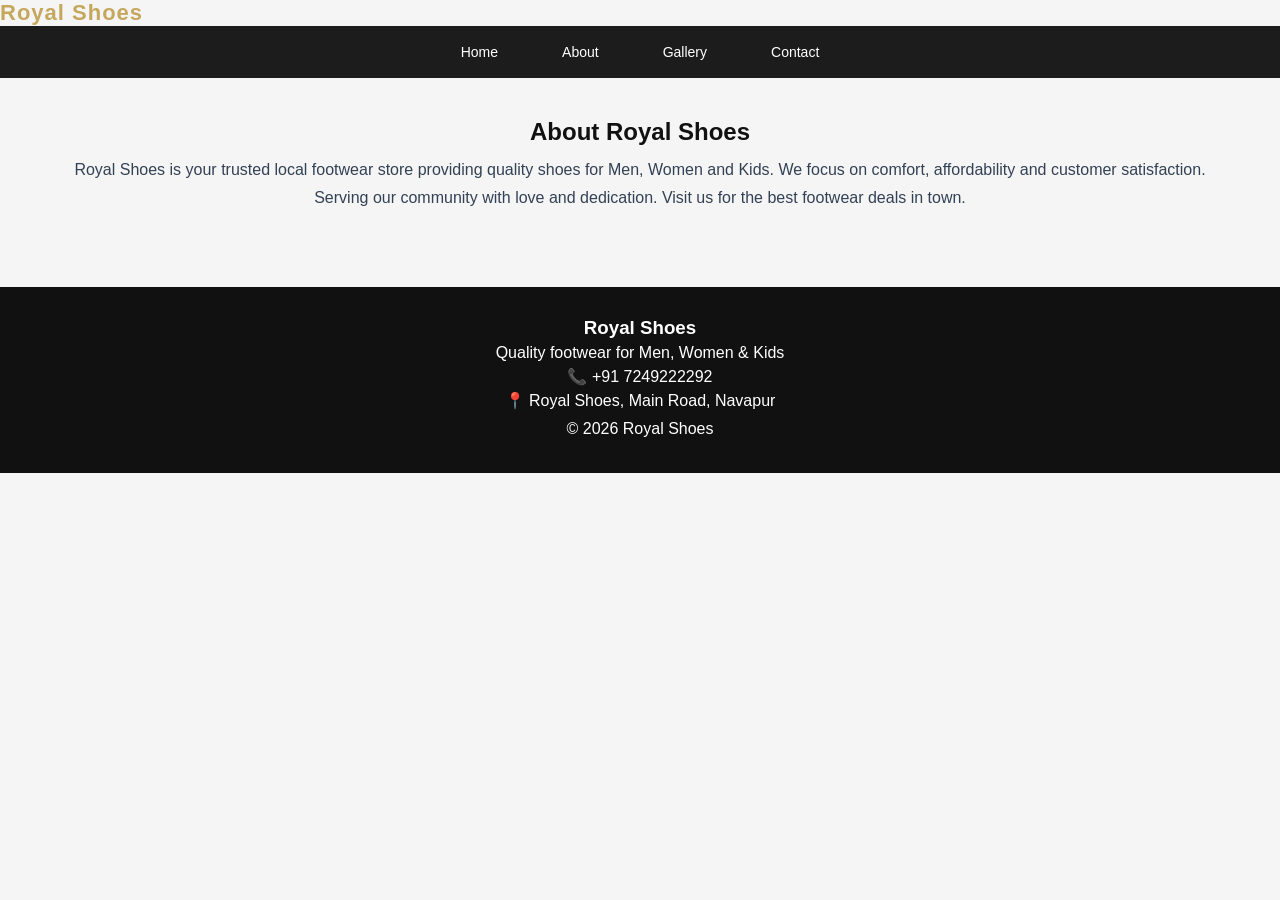
<file: about.html>
<!DOCTYPE html>
<html>
<head>
  <link rel="icon" href="images/favicon.png">

<title>About - Royal Shoes</title>
<meta name="description" content="Royal Shoes – Quality footwear for Men, Women and Kids. Best shoe store in town with affordable prices.">

<link rel="stylesheet" href="css/style.css">
</head>

<body>

<header>
  <div class="logo">Royal Shoes</div>
  <nav>
    <a href="index.html">Home</a>
    <a href="about.html">About</a>
    <a href="gallery.html">Gallery</a>
    <a href="contact.html">Contact</a>
  </nav>
</header>

<section style="padding:40px;text-align:center;">
<h1>About Royal Shoes</h1>

<p style="margin-top:15px;color:#334155;">
Royal Shoes is your trusted local footwear store providing quality shoes for Men, Women and Kids.
We focus on comfort, affordability and customer satisfaction.
</p>

<p style="margin-top:10px;color:#334155;">
Serving our community with love and dedication.
Visit us for the best footwear deals in town.
</p>
</section>
<footer>
  <h3>Royal Shoes</h3>
  <p>Quality footwear for Men, Women & Kids</p>
  <p>📞 +91 7249222292</p>
  <p>📍 Royal Shoes, Main Road, Navapur</p>
  <p style="margin-top:10px;">© 2026 Royal Shoes</p>
</footer>
</body>
</html>
</file>
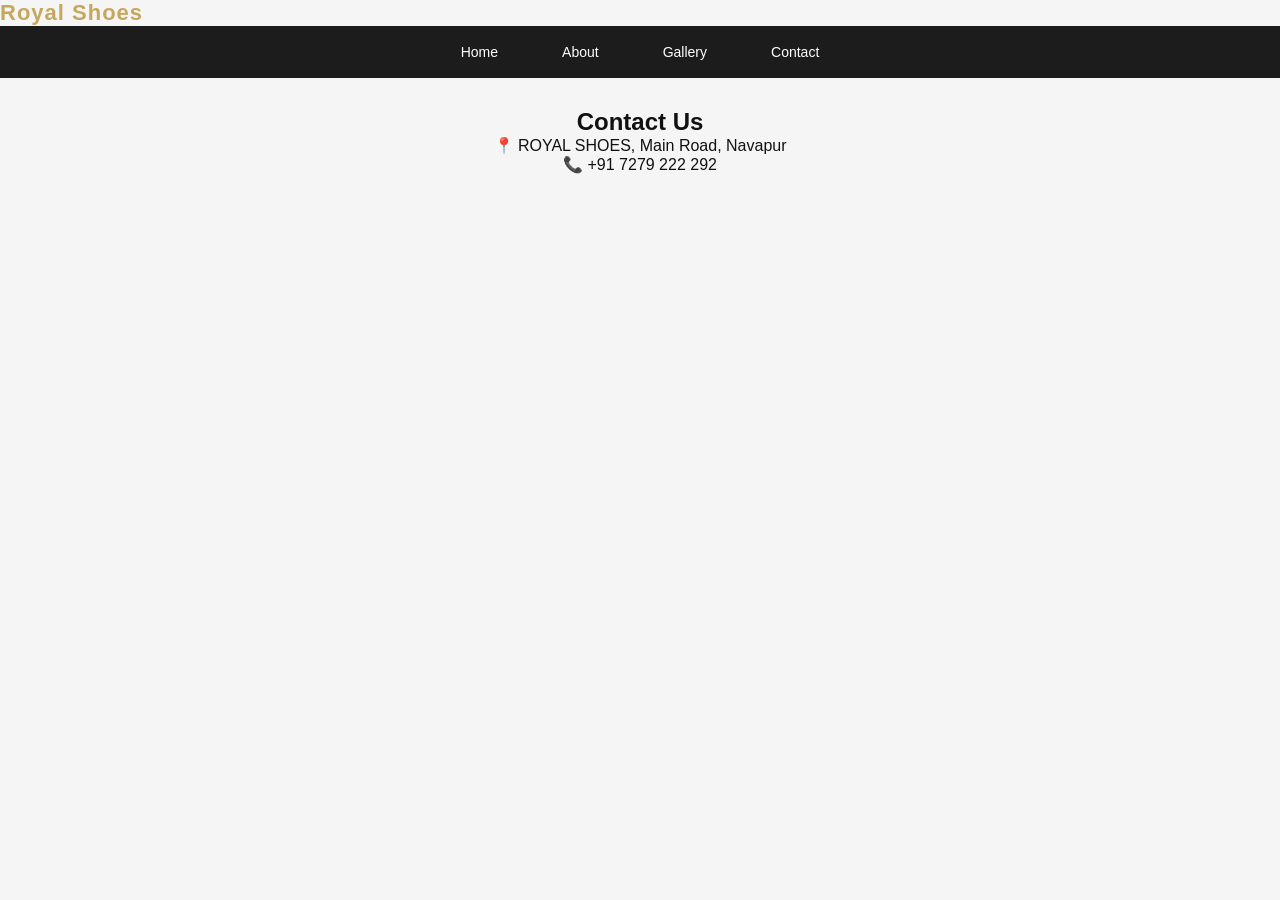
<file: contact.html>
<!DOCTYPE html>
<html>
<head>
  <link rel="icon" href="images/favicon.png">

<title>Contact - Royal Shoes</title>
<meta name="description" content="Royal Shoes – Quality footwear for Men, Women and Kids. Best shoe store in town with affordable prices.">

<link rel="stylesheet" href="css/style.css">
</head>

<body>

<header>
  <div class="logo">Royal Shoes</div>
  <nav>
    <a href="index.html">Home</a>
    <a href="about.html">About</a>
    <a href="gallery.html">Gallery</a>
    <a href="contact.html">Contact</a>
  </nav>
</header>

<section style="padding:30px;text-align:center;">

<h2>Contact Us</h2>

<p>📍 ROYAL SHOES, Main Road, Navapur</p>
<p>📞 +91 7279 222 292</p>

<br>

<iframe
src="https://www.google.com/maps/embed?pb=!1m18!1m12!1m3!1d3720.7707881894285!2d73.79302419999999!3d21.1615182!2m3!1f0!2f0!3f0!3m2!1i1024!2i768!4f13.1!3m3!1m2!1s0x3bdfc94f36f21145%3A0x95409f1281fec08!2sROYAL%20SHOES!5e0!3m2!1sen!2sin!4v1770982363938!5m2!1sen!2sin" 
width="90%" height="300" style="border:0;">
</https:>

</section>
<footer>
  <h3>Royal Shoes</h3>
  <p>Quality footwear for Men, Women & Kids</p>
  <p>📞 +91 7249222292</p>
  <p>📍 Royal Shoes, Main Road, Navapur</p>
  <p style="margin-top:10px;">© 2026 Royal Shoes</p>
</footer>
</body>
</html>
</file>
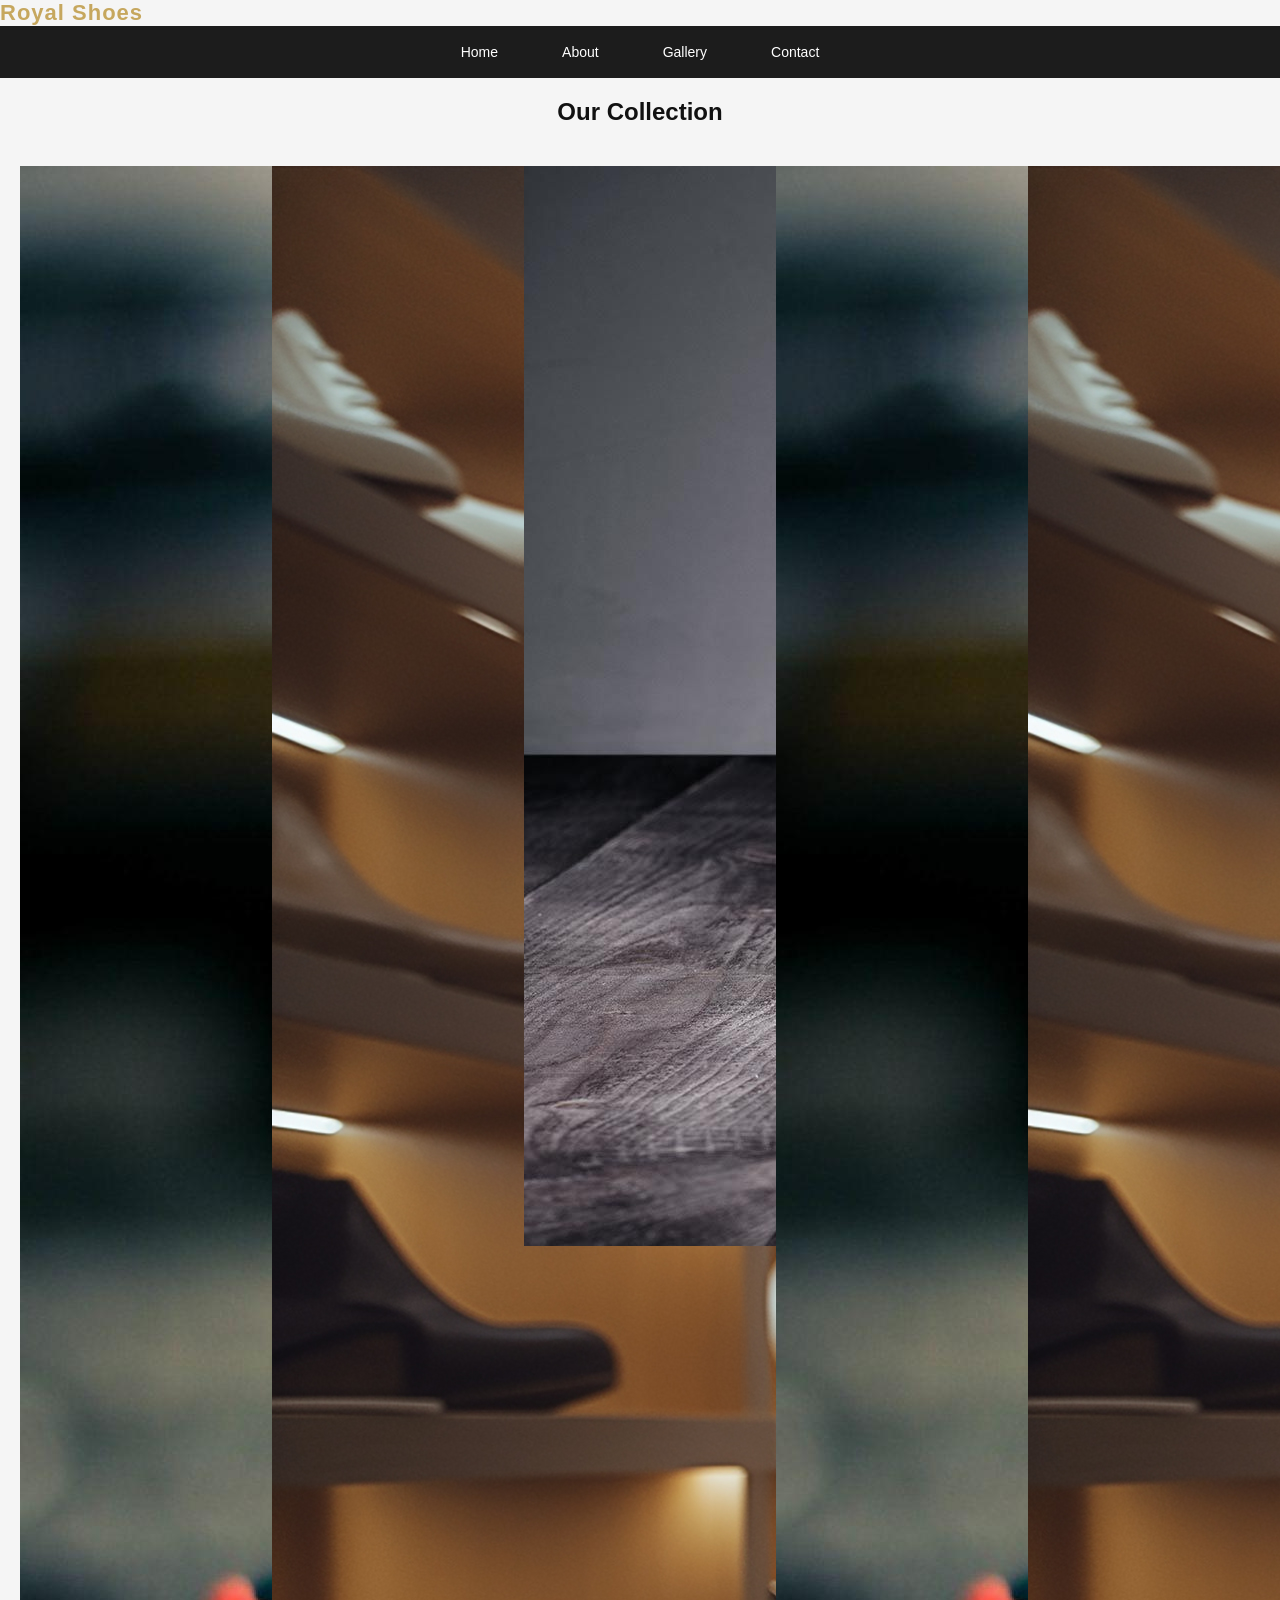
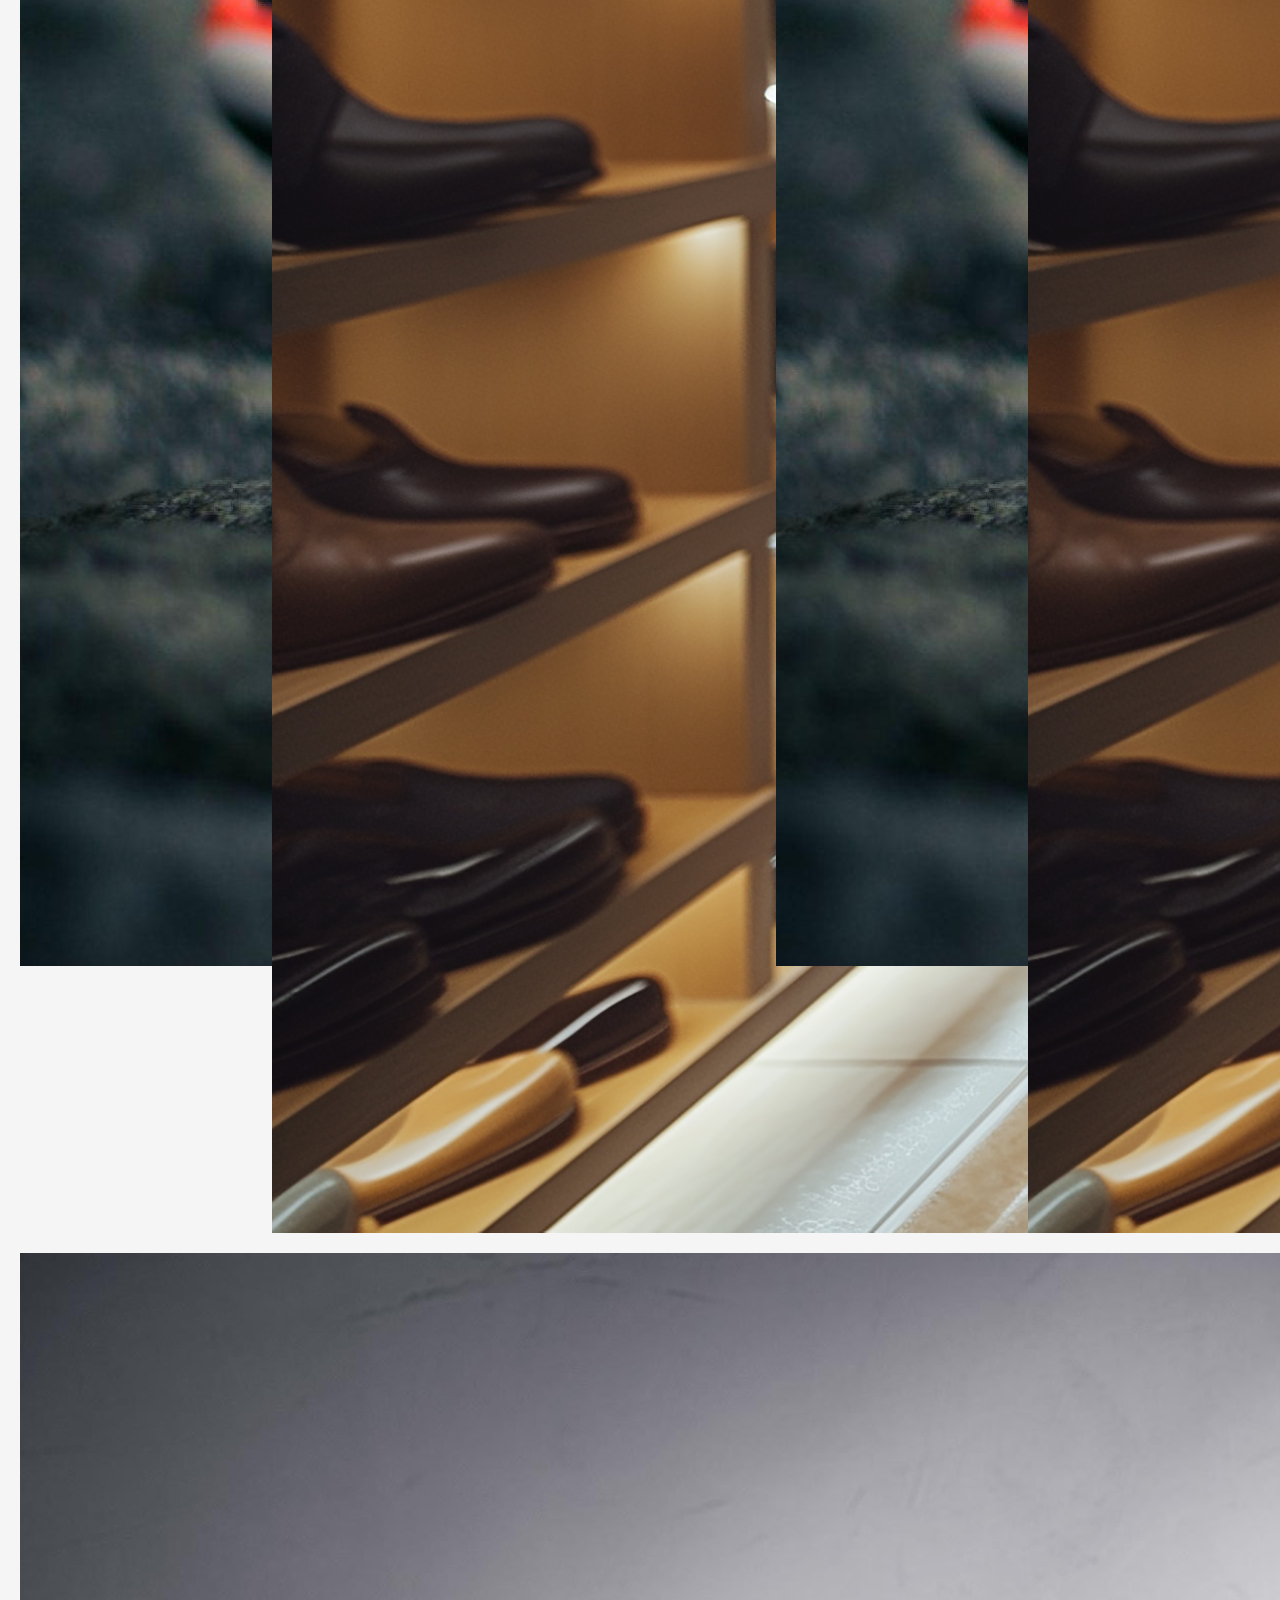
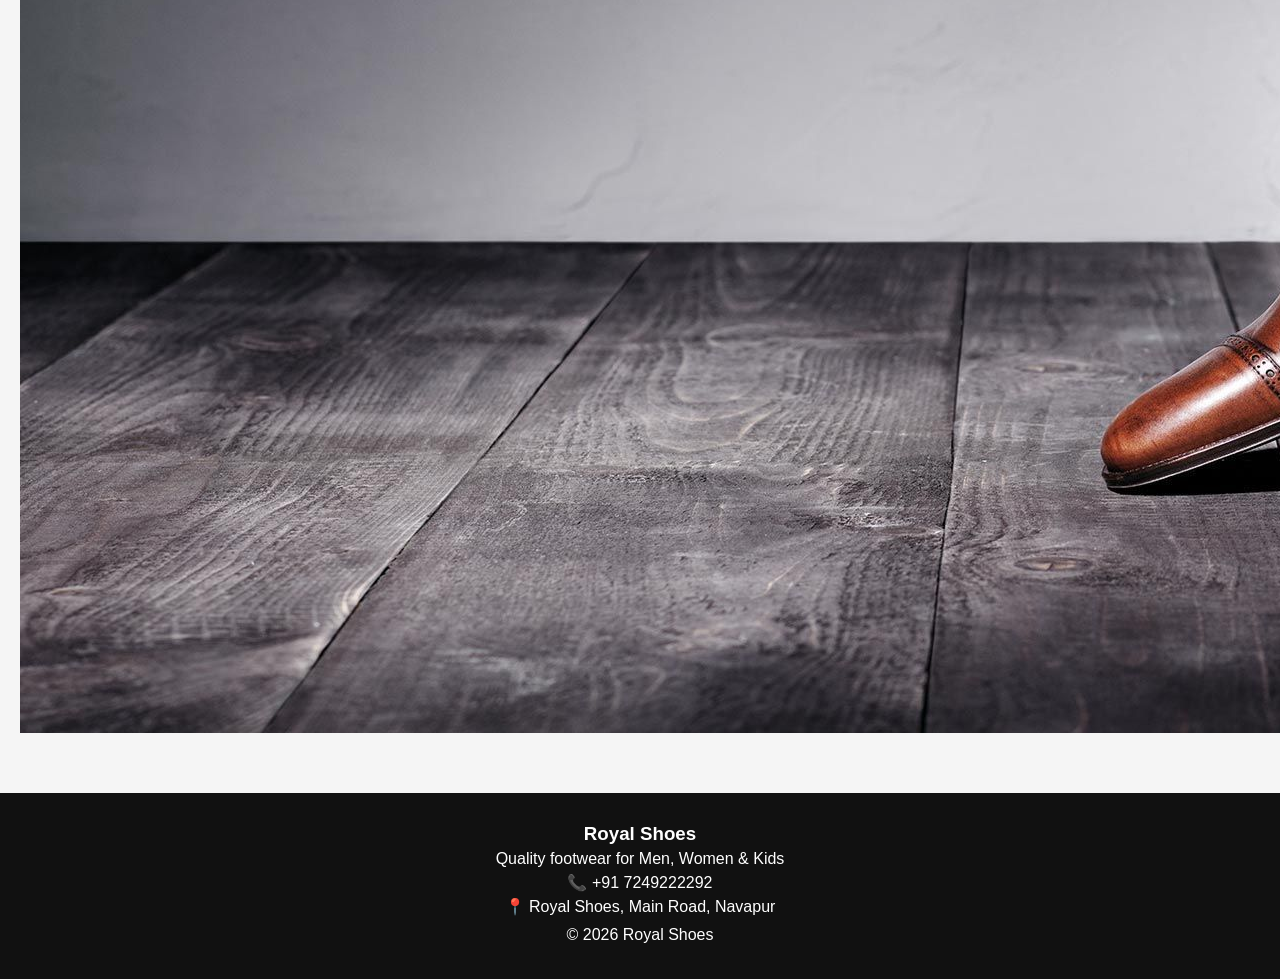
<file: gallery.html>
<!DOCTYPE html>
<html>
<head>
  <link rel="icon" href="images/favicon.png">

<title>Gallery - Royal Shoes</title>
<meta name="description" content="Royal Shoes – Quality footwear for Men, Women and Kids. Best shoe store in town with affordable prices.">

<link rel="stylesheet" href="css/style.css">
</head>

<body>

<header>
  <div class="logo">Royal Shoes</div>
  <nav>
    <a href="index.html">Home</a>
    <a href="about.html">About</a>
    <a href="gallery.html">Gallery</a>
    <a href="contact.html">Contact</a>
  </nav>
</header>

<h2 style="text-align:center;margin:20px;">Our Collection</h2>

<div class="gallery">

<img src="images/shoe1.jpg">
<img src="images/shoe2.jpg">
<img src="images/shoe3.jpg">
<img src="images/shoe1.jpg">
<img src="images/shoe2.jpg">
<img src="images/shoe3.jpg">

</div>
<footer>
  <h3>Royal Shoes</h3>
  <p>Quality footwear for Men, Women & Kids</p>
  <p>📞 +91 7249222292</p>
  <p>📍 Royal Shoes, Main Road, Navapur</p>
  <p style="margin-top:10px;">© 2026 Royal Shoes</p>
</footer>
</body>
</html>
</file>
<file: css/style.css>
/* =====================================================
   GLOBAL RESET
===================================================== */

*{
margin:0;
padding:0;
box-sizing:border-box;
font-family:'Segoe UI',sans-serif;
}

body{
background:#F5F5F5;
color:#111;
}


/* =====================================================
   HEADER
===================================================== */

.siteHeader{
background:#111;
color:white;
padding:15px 20px;
}

.headerContainer{
max-width:1100px;
margin:auto;
display:flex;
justify-content:space-between;
align-items:center;
}

/* Logo */

.logo{
font-size:22px;
font-weight:600;
letter-spacing:1px;
color:#C6A75E;
}

/* Navigation */

nav{
display:flex;
gap:25px;
}

nav a{
color:white;
text-decoration:none;
font-size:15px;
position:relative;
padding-bottom:4px;
}

nav a:hover{
color:#C6A75E;
}

nav a.active{
color:#C6A75E;
}

nav a.active::after{
content:"";
position:absolute;
bottom:-4px;
left:0;
width:100%;
height:2px;
background:#C6A75E;
}
/* =====================================================
   MOBILE HEADER
===================================================== */

@media(max-width:768px){

.headerContainer{
flex-direction:column;
gap:10px;
}

nav{
gap:15px;
}

}

/* =====================================================
   NAVIGATION
===================================================== */

nav{
display:flex;
justify-content:space-around;
background:#1C1C1C;
padding:10px 0;
}

nav a{
color:white;
text-decoration:none;
font-size:14px;
padding:8px 12px;
}

nav a.active{
color:#C6A75E;
border-bottom:2px solid #C6A75E;
}


/* =====================================================
   PAGE SECTIONS
===================================================== */

.page{
padding:20px;
}


/* =====================================================
   HERO SECTION
===================================================== */

.hero{
text-align:center;
padding:40px 20px;
}

.hero h1{
font-size:32px;
margin-bottom:10px;
}

.hero p{
color:#555;
margin-bottom:15px;
}

.hero button{
padding:12px 24px;
font-size:16px;
border:none;
background:#111;
color:white;
border-radius:8px;
cursor:pointer;
margin-top:15px;
}

.hero button:hover{
background:#333;
}


/* =====================================================
   PRODUCT GRID (STORE / GALLERY)
===================================================== */

.gallery{
display:grid;
grid-template-columns:repeat(auto-fit,minmax(220px,1fr));
gap:20px;
padding:20px;
}


/* =====================================================
   PRODUCT CARD
===================================================== */

.productCard{
background:white;
border-radius:10px;
padding:10px;
text-align:center;
box-shadow:0 3px 10px rgba(0,0,0,0.08);
transition:0.3s;
}

.productCard:hover{
transform:translateY(-5px);
}

.productCard img{
width:100%;
height:200px;
object-fit:cover;
border-radius:8px;
}

.productCard h3{
margin:10px 0 5px;
font-size:18px;
}

.productCard p{
margin:3px 0;
color:#555;
}


/* =====================================================
   ORDER BUTTON (WHATSAPP)
===================================================== */

.orderBtn{
display:inline-block;
margin-top:8px;
padding:8px 12px;
background:#25D366;
color:white;
border-radius:6px;
text-decoration:none;
font-size:14px;
}

.orderBtn:hover{
opacity:0.9;
}


/* =====================================================
   STORE FILTER BUTTONS
===================================================== */

.storeFilters{
text-align:center;
margin:15px 0;
}

.storeFilters button{
padding:8px 14px;
margin:5px;
border:none;
background:#111;
color:white;
border-radius:6px;
cursor:pointer;
}

.storeFilters button:hover{
background:#333;
}


/* =====================================================
   ADMIN PANEL LAYOUT
===================================================== */

.adminLayout{
display:flex;
height:100vh;
overflow:hidden;
}


/* Sidebar */

.sidebar{
width:220px;
background:#111;
color:white;
padding:20px;
display:flex;
flex-direction:column;
}

.sidebar h2{
margin-bottom:30px;
}

.sidebar ul{
list-style:none;
padding:0;
}

.sidebar li{
padding:12px;
cursor:pointer;
border-radius:6px;
}

.sidebar li:hover{
background:#333;
}

.sidebar button{
margin-top:auto;
padding:10px;
}


/* Main admin content */

.mainContent{
flex:1;
padding:20px;
overflow:hidden;
}


/* Product layout */

.productsContainer{
display:flex;
height:100%;
gap:20px;
}


/* Product list */

.productList{
flex:2;
overflow-y:auto;
border:1px solid #ddd;
padding:10px;
}


/* Product form */

.productForm{
flex:1;
border:1px solid #ddd;
padding:15px;
display:flex;
flex-direction:column;
gap:10px;
}


/* Admin login box */

.adminBox{
background:white;
padding:20px;
border-radius:12px;
box-shadow:0 5px 15px rgba(0,0,0,0.08);
display:flex;
flex-direction:column;
gap:10px;
max-width:400px;
margin:20px auto;
}

.adminBox input{
padding:10px;
border:1px solid #ddd;
border-radius:8px;
}


/* =====================================================
   TABLE STYLES
===================================================== */

table{
width:100%;
border-collapse:collapse;
}

th, td{
border:1px solid #ddd;
padding:8px;
text-align:left;
}


/* =====================================================
   RESPONSIVE
===================================================== */

@media(min-width:768px){

nav{
justify-content:center;
gap:40px;
}

}

/* =====================================================
   CATEGORY CARDS (HOME PAGE)
===================================================== */

.features{
display:flex;
justify-content:center;
gap:20px;
margin-top:30px;
flex-wrap:wrap;
}

.features .card{
background:white;
padding:20px 30px;
border-radius:12px;
font-size:18px;
cursor:pointer;
box-shadow:0 3px 10px rgba(0,0,0,0.08);
transition:0.3s;
}

.features .card:hover{
transform:translateY(-5px);
background:#111;
color:white;
}
/* =====================================================
   OFFER BANNER
===================================================== */

.offerBanner{
background:#111;
color:white;
text-align:center;
padding:25px;
margin:20px;
border-radius:12px;
}

.offerBanner h2{
color:#C6A75E;
margin-bottom:10px;
font-size:22px;
}

.offerBanner p{
font-size:16px;
}

/* =====================================================
   BACK TO TOP BUTTON
===================================================== */

#backToTop{
position:fixed;
bottom:20px;
right:20px;
background:#111;
color:white;
border:none;
padding:12px 16px;
border-radius:50%;
font-size:18px;
cursor:pointer;
display:none;
box-shadow:0 3px 8px rgba(0,0,0,0.3);
}

#backToTop:hover{
background:#333;
}

/* =====================================================
   HOME SLIDER
===================================================== */

.slider{
max-width:900px;
margin:30px auto;
border-radius:12px;
overflow:hidden;
box-shadow:0 4px 15px rgba(0,0,0,0.15);
}

.slider img{
width:100%;
height:320px;
object-fit:cover;
display:block;
}

/* =====================================================
   FOOTER
===================================================== */

footer{
background:#111;
color:white;
text-align:center;
padding:30px 20px;
margin-top:40px;
}

footer h2{
color:#C6A75E;
margin-bottom:10px;
}

.footerInfo{
margin:10px 0;
}

footer p{
margin:5px 0;
}

footer .copyright{
margin-top:15px;
font-size:14px;
opacity:0.7;
}
</file>
